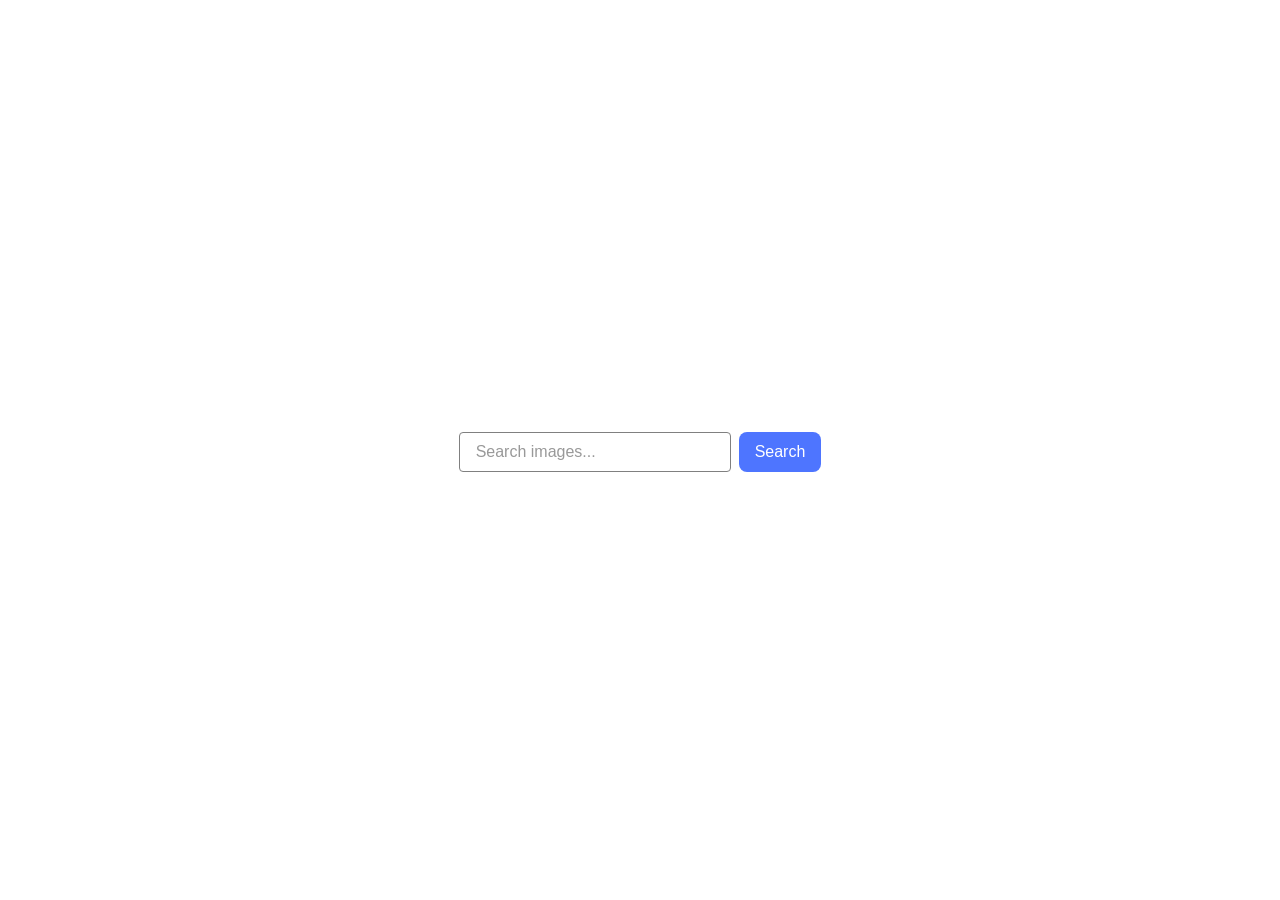
<file: src/index.html>
<!DOCTYPE html>
<html lang="uk">
  <head>
    <meta charset="UTF-8" />
    <link rel="icon" type="image/svg+xml" href="/favicon.svg" />
    <meta name="viewport" content="width=device-width, initial-scale=1.0" />
    <title>Image Search</title>
    <link rel="stylesheet" href="./css/styles.css" />
  </head>
  <body>

    <form class="form">
      <label>
        <input type="text" name="search-text" placeholder="Search images...">
      </label>
      <button type="submit">Search</button>
    </form>

    <ul class="gallery"></ul>

    <span class="loader"></span>

    <script type="module" src="./main.js"></script>
  </body>
</html>
</file>
<file: src/css/styles.css>
/**
  |============================
  | include css partials with
  | default @import url()
  |============================
*/
/* Common styles */
@import url('./reset.css');
@import url('./base.css');
@import url('./form.css');
@import url('./loader.css');
</file>
